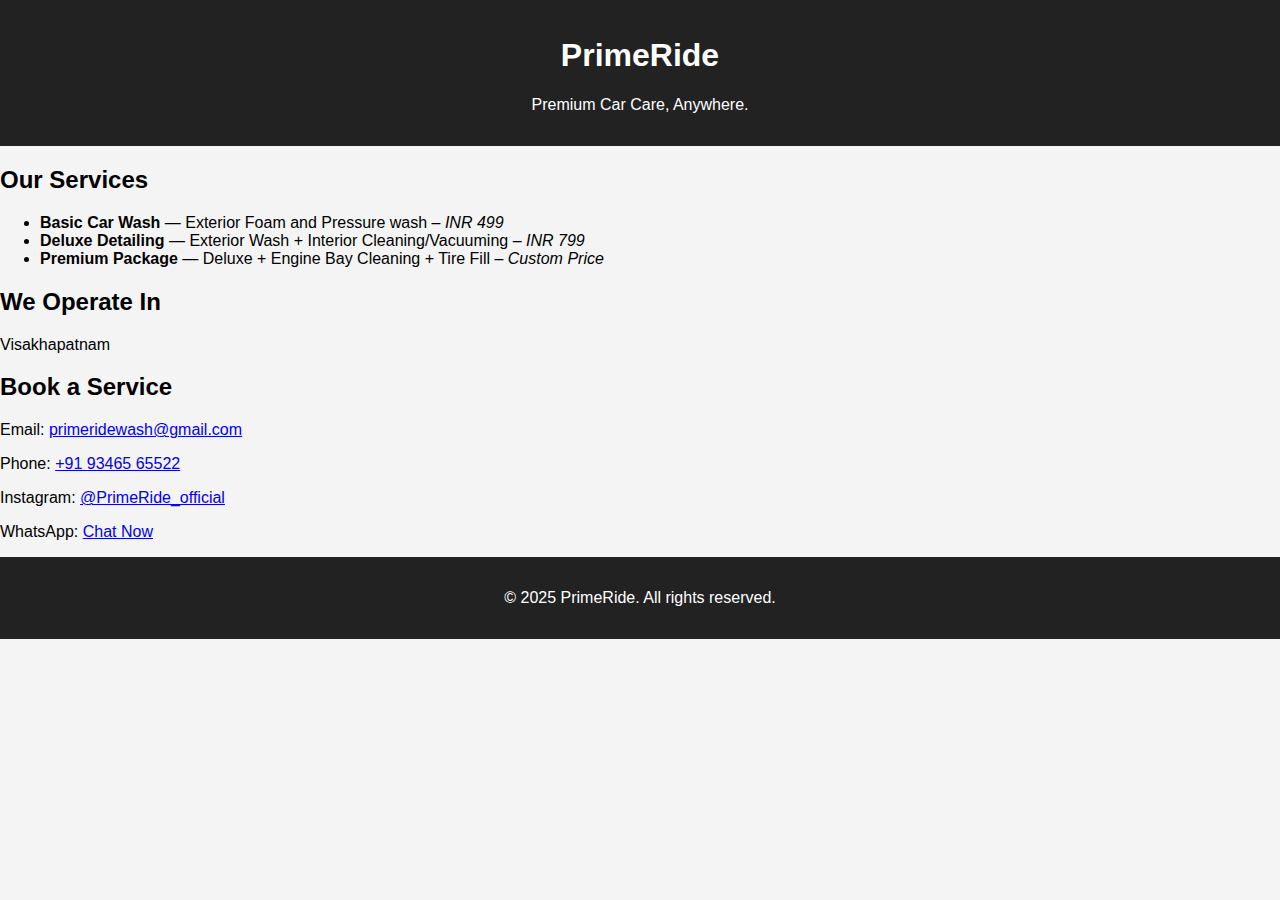
<file: index.html>
<!DOCTYPE html><html lang="en">
<head>
  <meta charset="UTF-8">
  <meta name="viewport" content="width=device-width, initial-scale=1.0">
  <title>PrimeRide | Premium Car Care, Anywhere</title>
<link rel="stylesheet" href="style.css" />
</head>
<body>
  <header>
    <h1>PrimeRide</h1>
    <p class="slogan">Premium Car Care, Anywhere.</p>
  </header>  <section class="services">
    <h2>Our Services</h2>
    <ul>
      <li><strong>Basic Car Wash</strong> — Exterior Foam and Pressure wash – <em>INR 499</em></li>
      <li><strong>Deluxe Detailing</strong> — Exterior Wash + Interior Cleaning/Vacuuming – <em>INR 799</em></li>
      <li><strong>Premium Package</strong> — Deluxe + Engine Bay Cleaning + Tire Fill – <em>Custom Price</em></li>
    </ul>
  </section>  <section class="location">
    <h2>We Operate In</h2>
    <p>Visakhapatnam</p>
  </section>  <section class="contact">
    <h2>Book a Service</h2>
    <p>Email: <a href="mailto:primeridewash@gmail.com">primeridewash@gmail.com</a></p>
    <p>Phone: <a href="tel:+919346565522">+91 93465 65522</a></p>
    <p>Instagram: <a href="https://instagram.com/PrimeRide_official" target="_blank">@PrimeRide_official</a></p>
    <p>WhatsApp: <a href="https://wa.me/919346565522" target="_blank">Chat Now</a></p>
  </section>  <footer>
    <p>&copy; 2025 PrimeRide. All rights reserved.</p>
  </footer>
</body>
</html>
</file>
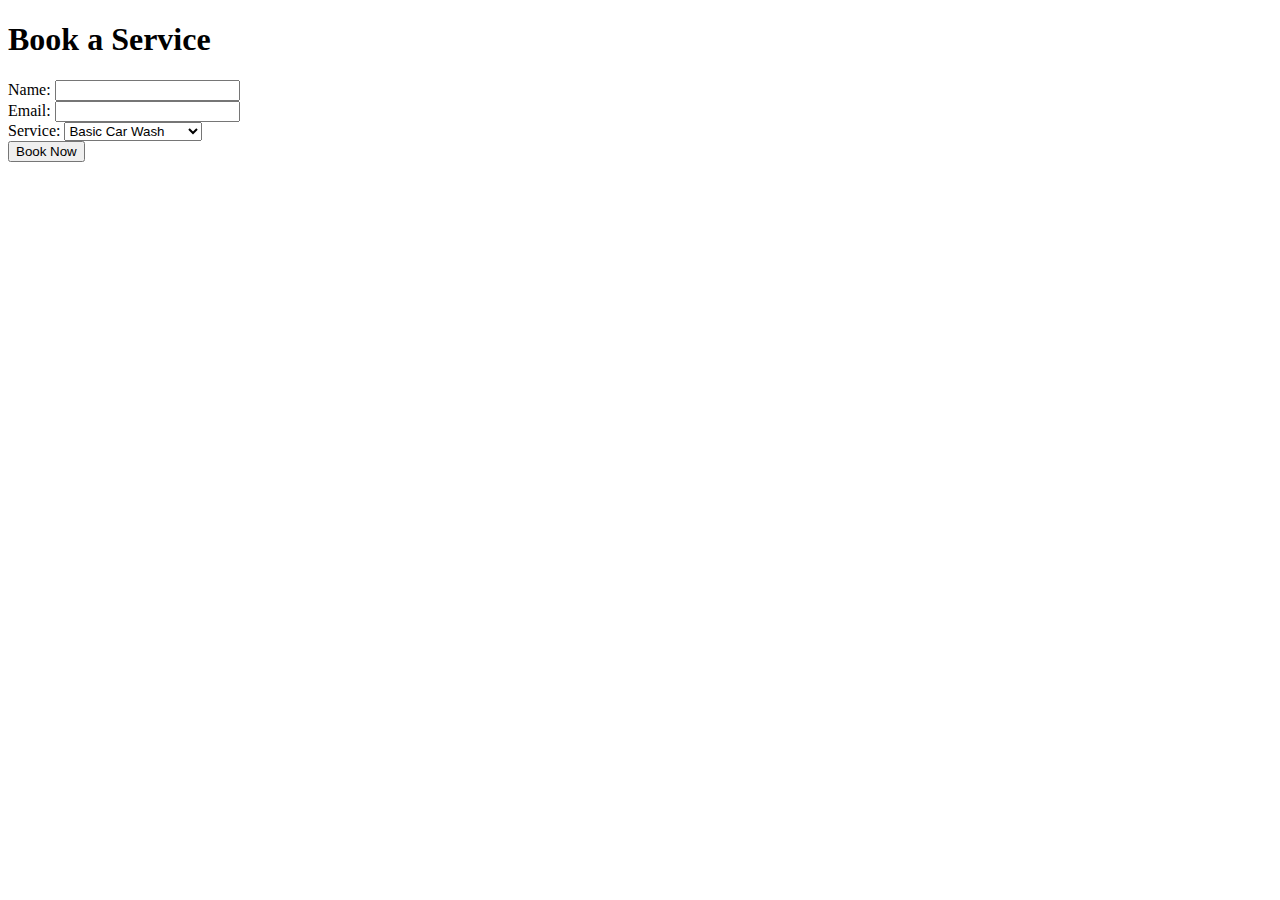
<file: booking.html>
<!DOCTYPE html>
<html lang="en">
<head>
  <meta charset="UTF-8" />
  <meta name="viewport" content="width=device-width, initial-scale=1.0"/>
  <title>Book a Service - PrimeRide</title>
</head>
<body>
  <h1>Book a Service</h1>
  <form action="confirmation.html" method="get">
    <label>Name: <input type="text" name="name" required></label><br>
    <label>Email: <input type="email" name="email" required></label><br>
    <label>Service:
      <select name="service">
        <option>Basic Car Wash</option>
        <option>Deluxe Car Wash</option>
        <option>Premium Car Wash</option>
      </select>
    </label><br>
    <button type="submit">Book Now</button>
  </form>
</body>
</html>
</file>
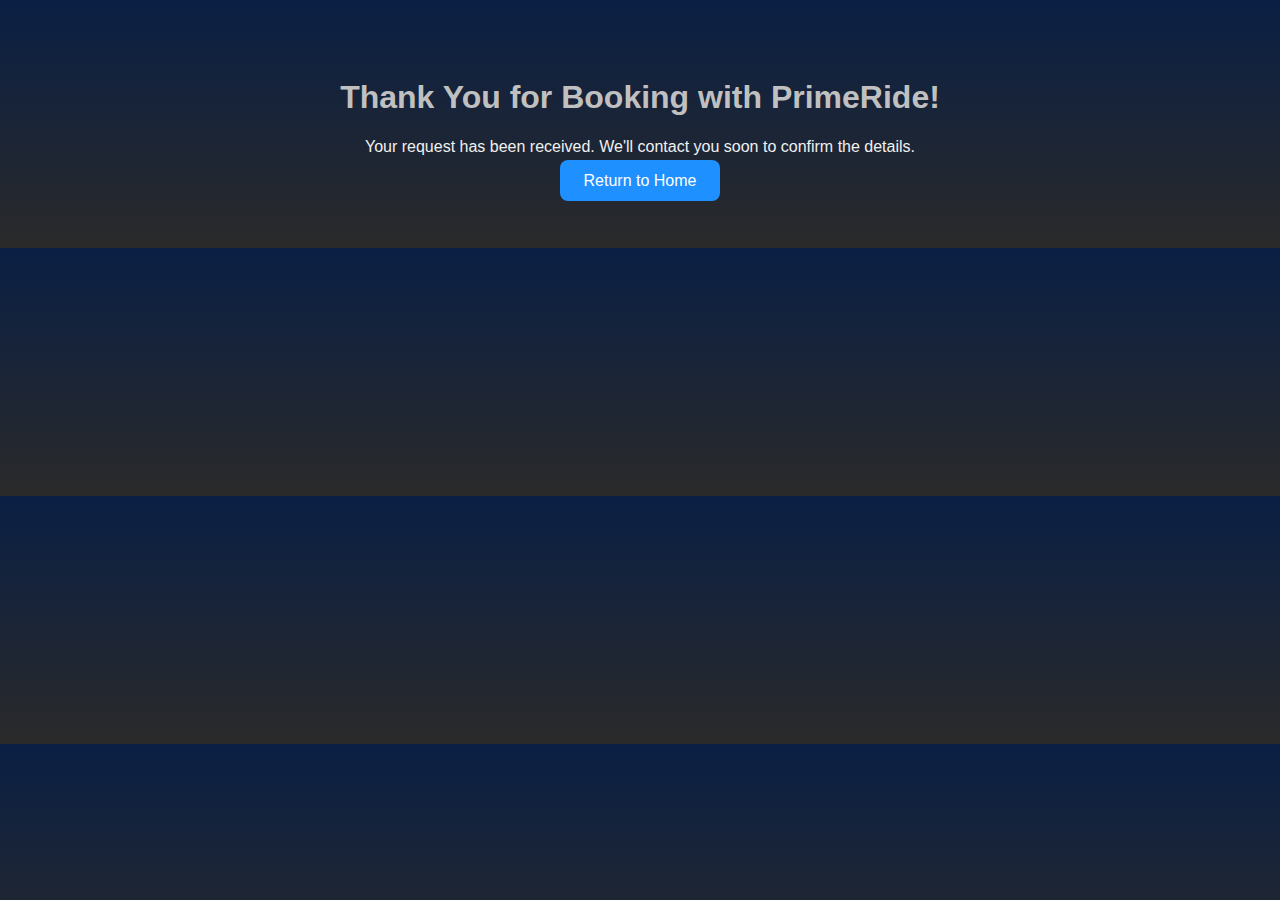
<file: confirmation.html>
<!DOCTYPE html>
<html lang="en">
<head>
  <meta charset="UTF-8" />
  <meta name="viewport" content="width=device-width, initial-scale=1.0"/>
  <title>Thank You - PrimeRide</title>
  <style>
    body {
      font-family: Arial, sans-serif;
      background: linear-gradient(to bottom, #0a1f44, #2a2a2a);
      color: #f0f0f0;
      text-align: center;
      padding: 50px;
    }
    h1 {
      color: #c0c0c0;
    }
    .button {
      margin-top: 20px;
      padding: 12px 24px;
      background-color: #1e90ff;
      color: white;
      text-decoration: none;
      border-radius: 8px;
      font-size: 16px;
    }
    .button:hover {
      background-color: #187bcd;
    }
  </style>
</head>
<body>
  <h1>Thank You for Booking with PrimeRide!</h1>
  <p>Your request has been received. We'll contact you soon to confirm the details.</p>
  <a href="index.html" class="button">Return to Home</a>
</body>
</html>
</file>
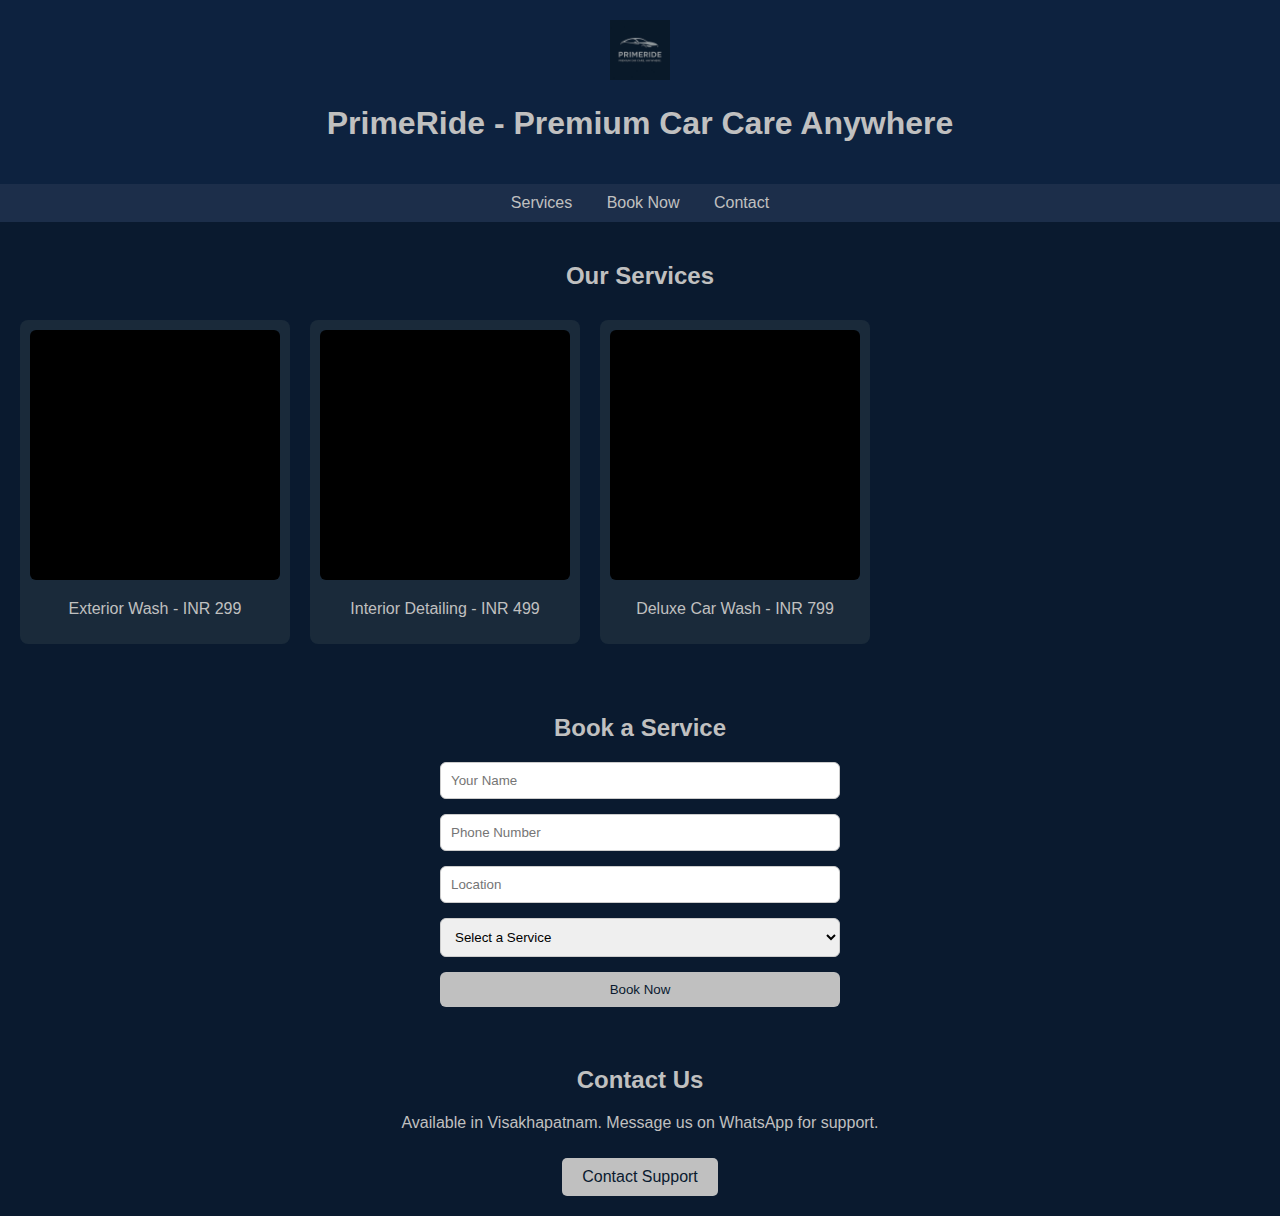
<file: index_updated.html>
<!DOCTYPE html>
<html lang="en">
<head>
  <meta charset="UTF-8" />
  <meta name="viewport" content="width=device-width, initial-scale=1.0"/>
  <title>PrimeRide - Premium Car Care Anywhere</title>
  <style>
    body {
      font-family: Arial, sans-serif;
      background: #0a1a2f;
      color: #c0c0c0;
      margin: 0;
      padding: 0;
    }
    header {
      background: #0d223f;
      padding: 20px;
      text-align: center;
    }
    header img {
      height: 60px;
    }
    nav {
      background: #1c2e4a;
      padding: 10px;
      text-align: center;
    }
    nav a {
      color: #c0c0c0;
      margin: 0 15px;
      text-decoration: none;
    }
    .section {
      padding: 20px;
      text-align: center;
    }
    .card {
      background: #12263a;
      border: 1px solid #c0c0c0;
      border-radius: 8px;
      margin: 20px auto;
      padding: 20px;
      max-width: 500px;
    }
    .card img {
      max-width: 100%;
      border-radius: 6px;
      margin-bottom: 10px;
    }
    .btn {
      background: #c0c0c0;
      color: #0a1a2f;
      padding: 10px 20px;
      text-decoration: none;
      border-radius: 5px;
      display: inline-block;
      margin-top: 10px;
    }
  
.slider-container {
  overflow-x: auto;
  white-space: nowrap;
  padding: 10px 0;
}
.slider {
  display: flex;
  gap: 20px;
}
.slide {
  background: #1a2a3a;
  border-radius: 8px;
  padding: 10px;
  width: 250px;
  flex-shrink: 0;
  text-align: center;
}
.slide img {
  width: 100%;
  border-radius: 6px;
}
.booking-form {
  max-width: 400px;
  margin: 0 auto;
  display: flex;
  flex-direction: column;
  gap: 15px;
}
.booking-form input,
.booking-form select {
  padding: 10px;
  border-radius: 6px;
  border: 1px solid #ccc;
}
.booking-form button {
  background-color: #c0c0c0;
  color: #0a1a2f;
  padding: 10px;
  border: none;
  border-radius: 6px;
  cursor: pointer;
}

</style>
</head>
<body>
  <header>
    <img src="logo.png" alt="PrimeRide Logo" />
    <h1>PrimeRide - Premium Car Care Anywhere</h1>
  </header>
  <nav>
    <a href="#services">Services</a>
    <a href="#book">Book Now</a>
    <a href="#contact">Contact</a>
  </nav>
  
<section id="services" class="section">
  <h2>Our Services</h2>
  <div class="slider-container">
    <div class="slider">
      <div class="slide"><img src="service1.jpg" alt="Exterior Wash"><p>Exterior Wash - INR 299</p></div>
      <div class="slide"><img src="service2.jpg" alt="Interior Detailing"><p>Interior Detailing - INR 499</p></div>
      <div class="slide"><img src="service3.jpg" alt="Deluxe Car Wash"><p>Deluxe Car Wash - INR 799</p></div>
    </div>
  </div>
</section>

  
<section id="book" class="section">
  <h2>Book a Service</h2>
  <form class="booking-form" action="confirmation.html" method="post">
    <input type="text" name="name" placeholder="Your Name" required>
    <input type="tel" name="phone" placeholder="Phone Number" required>
    <input type="text" name="location" placeholder="Location" required>
    <select name="service" required>
      <option value="">Select a Service</option>
      <option value="exterior">Exterior Wash - INR 299</option>
      <option value="interior">Interior Detailing - INR 499</option>
      <option value="deluxe">Deluxe Car Wash - INR 799</option>
    </select>
    <button type="submit">Book Now</button>
  </form>
</section>

  <section id="contact" class="section">
    <h2>Contact Us</h2>
    <p>Available in Visakhapatnam. Message us on WhatsApp for support.</p>
    <a href="https://wa.me/919346565522" class="btn">Contact Support</a>
  </section>
</body>
</html>
</file>
<file: style.css>
body { font-family: sans-serif; margin: 0; padding: 0; background: #f4f4f4; }
header, footer { background: #222; color: #fff; text-align: center; padding: 1em 0; }
.services-slider { padding: 1em; background: #fff; }
.booking-form { padding: 1em; background: #eaeaea; }
form input, form select, form textarea { width: 100%; margin-bottom: 0.5em; padding: 0.5em; }
</file>
